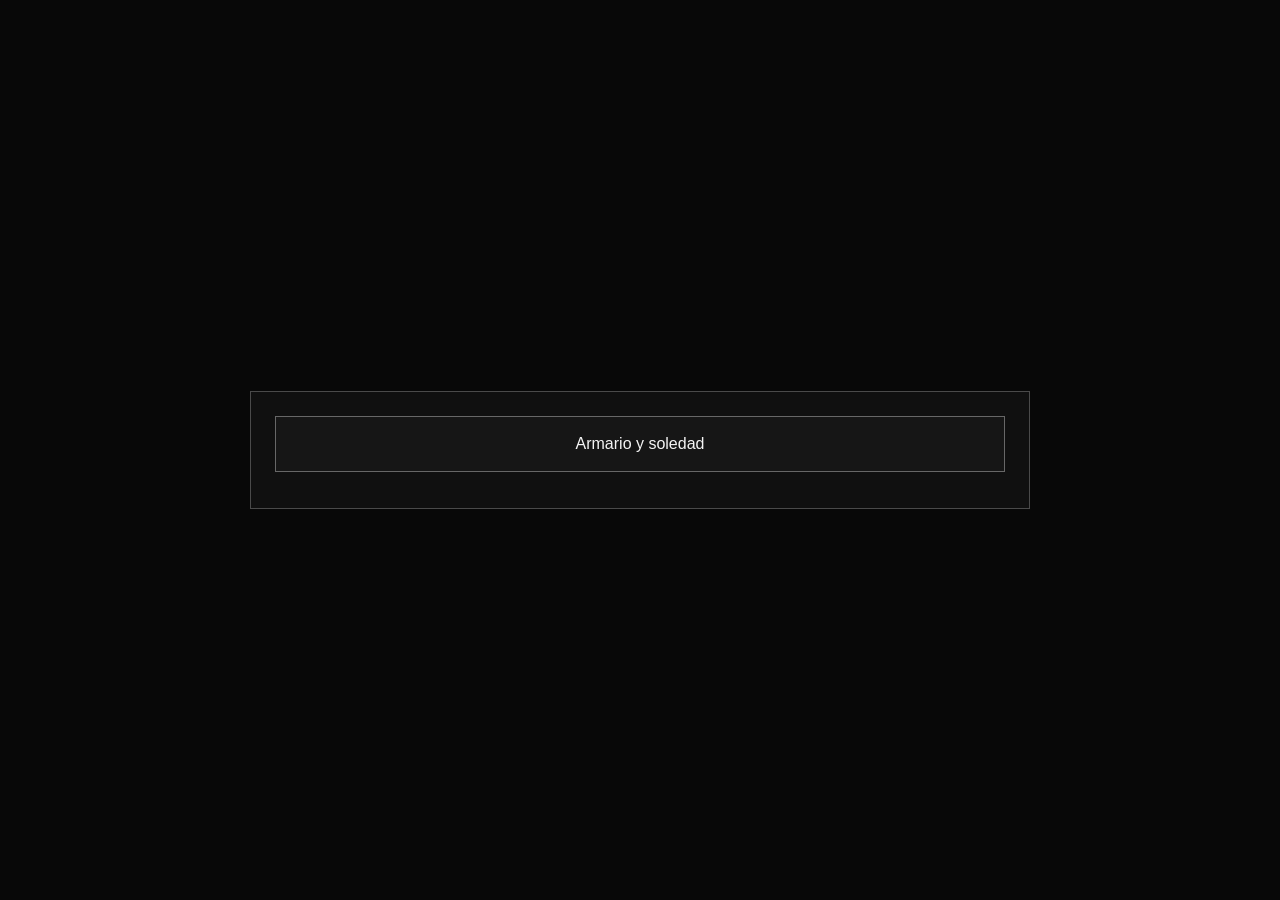
<file: index.html>
<!DOCTYPE html>
<html lang="es">
<head>
    <meta charset="UTF-8">
    <meta name="viewport" content="width=device-width, initial-scale=1.0">
    <title>Cuentos</title>
    <style>
        :root {
            color-scheme: dark;
        }

        * {
            box-sizing: border-box;
            font-family: "Liberation Sans", Arial, sans-serif;
        }

        body {
            margin: 0;
            min-height: 100vh;
            background: #080808;
            color: #ececec;
            display: grid;
            place-items: center;
        }

        main {
            width: min(92%, 780px);
            border: 1px solid #4a4a4a;
            background: #101010;
            padding: 24px;
        }

        .base-box {
            display: block;
            text-decoration: none;
            color: #f4f4f4;
            border: 1px solid #676767;
            background: #161616;
            padding: 18px;
            text-align: center;
            font-size: 1rem;
            margin-bottom: 12px;
            transition: background 0.2s ease;
        }

        .base-box:hover,
        .base-box:focus-visible {
            background: #202020;
        }
    </style>
</head>
<body>
    <main>
        <a class="base-box" href="cuentos/armario-y-soledad.html">Armario y soledad</a>
    </main>
</body>
</html>
</file>
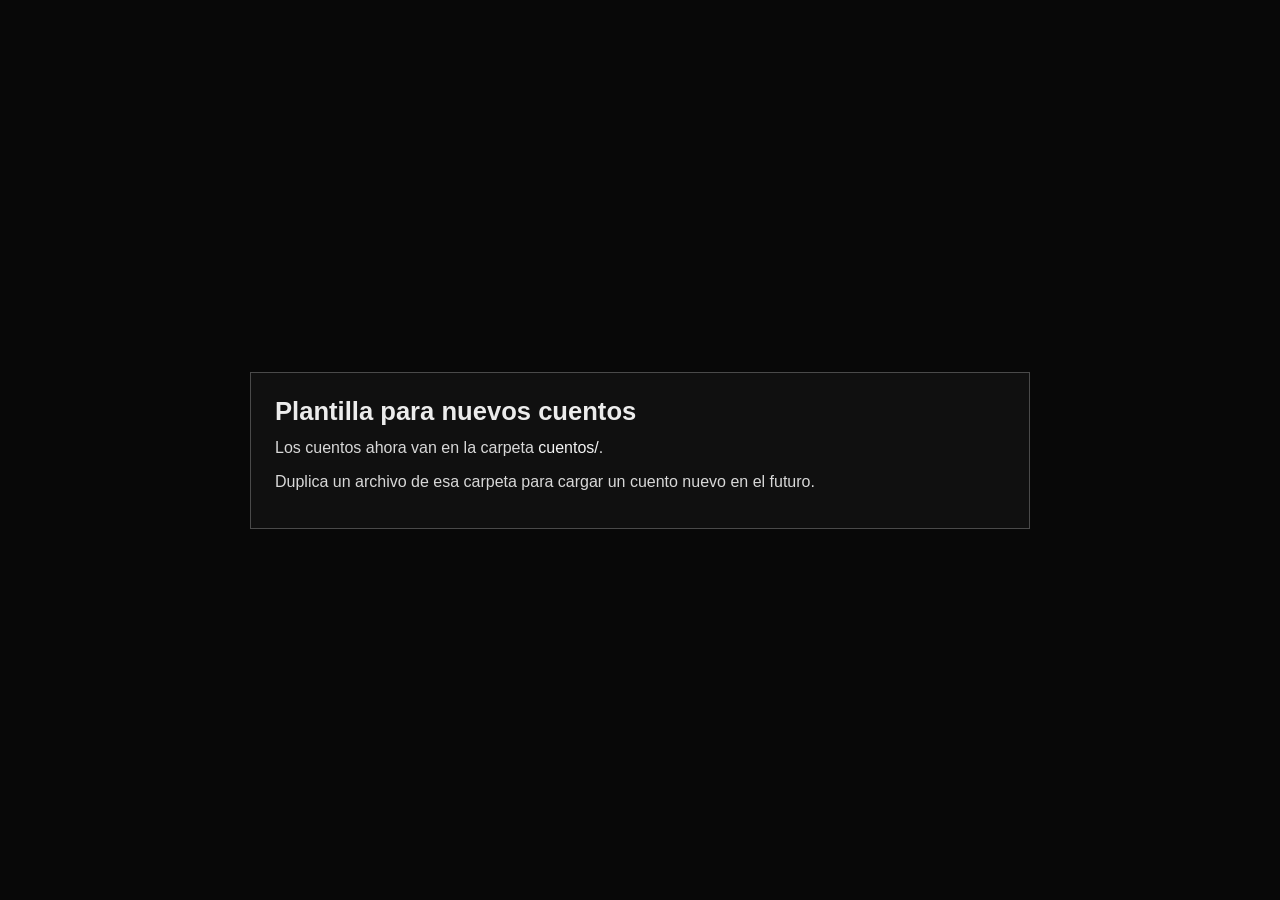
<file: post.html>
<!DOCTYPE html>
<html lang="es">
<head>
    <meta charset="UTF-8">
    <meta name="viewport" content="width=device-width, initial-scale=1.0">
    <title>Plantilla de cuento</title>
    <style>
        :root {
            color-scheme: dark;
        }

        * {
            box-sizing: border-box;
            font-family: "Liberation Sans", Arial, sans-serif;
        }

        body {
            margin: 0;
            min-height: 100vh;
            background: #080808;
            color: #ececec;
            display: grid;
            place-items: center;
        }

        main {
            width: min(92%, 780px);
            border: 1px solid #4a4a4a;
            background: #101010;
            padding: 24px;
        }

        h1 {
            margin: 0 0 10px;
            font-size: 1.6rem;
        }

        p {
            margin: 0 0 10px;
            color: #d8d8d8;
            line-height: 1.5;
        }

        code {
            color: #f4f4f4;
        }
    </style>
</head>
<body>
    <main>
        <h1>Plantilla para nuevos cuentos</h1>
        <p>Los cuentos ahora van en la carpeta <code>cuentos/</code>.</p>
        <p>Duplica un archivo de esa carpeta para cargar un cuento nuevo en el futuro.</p>
    </main>
</body>
</html>
</file>
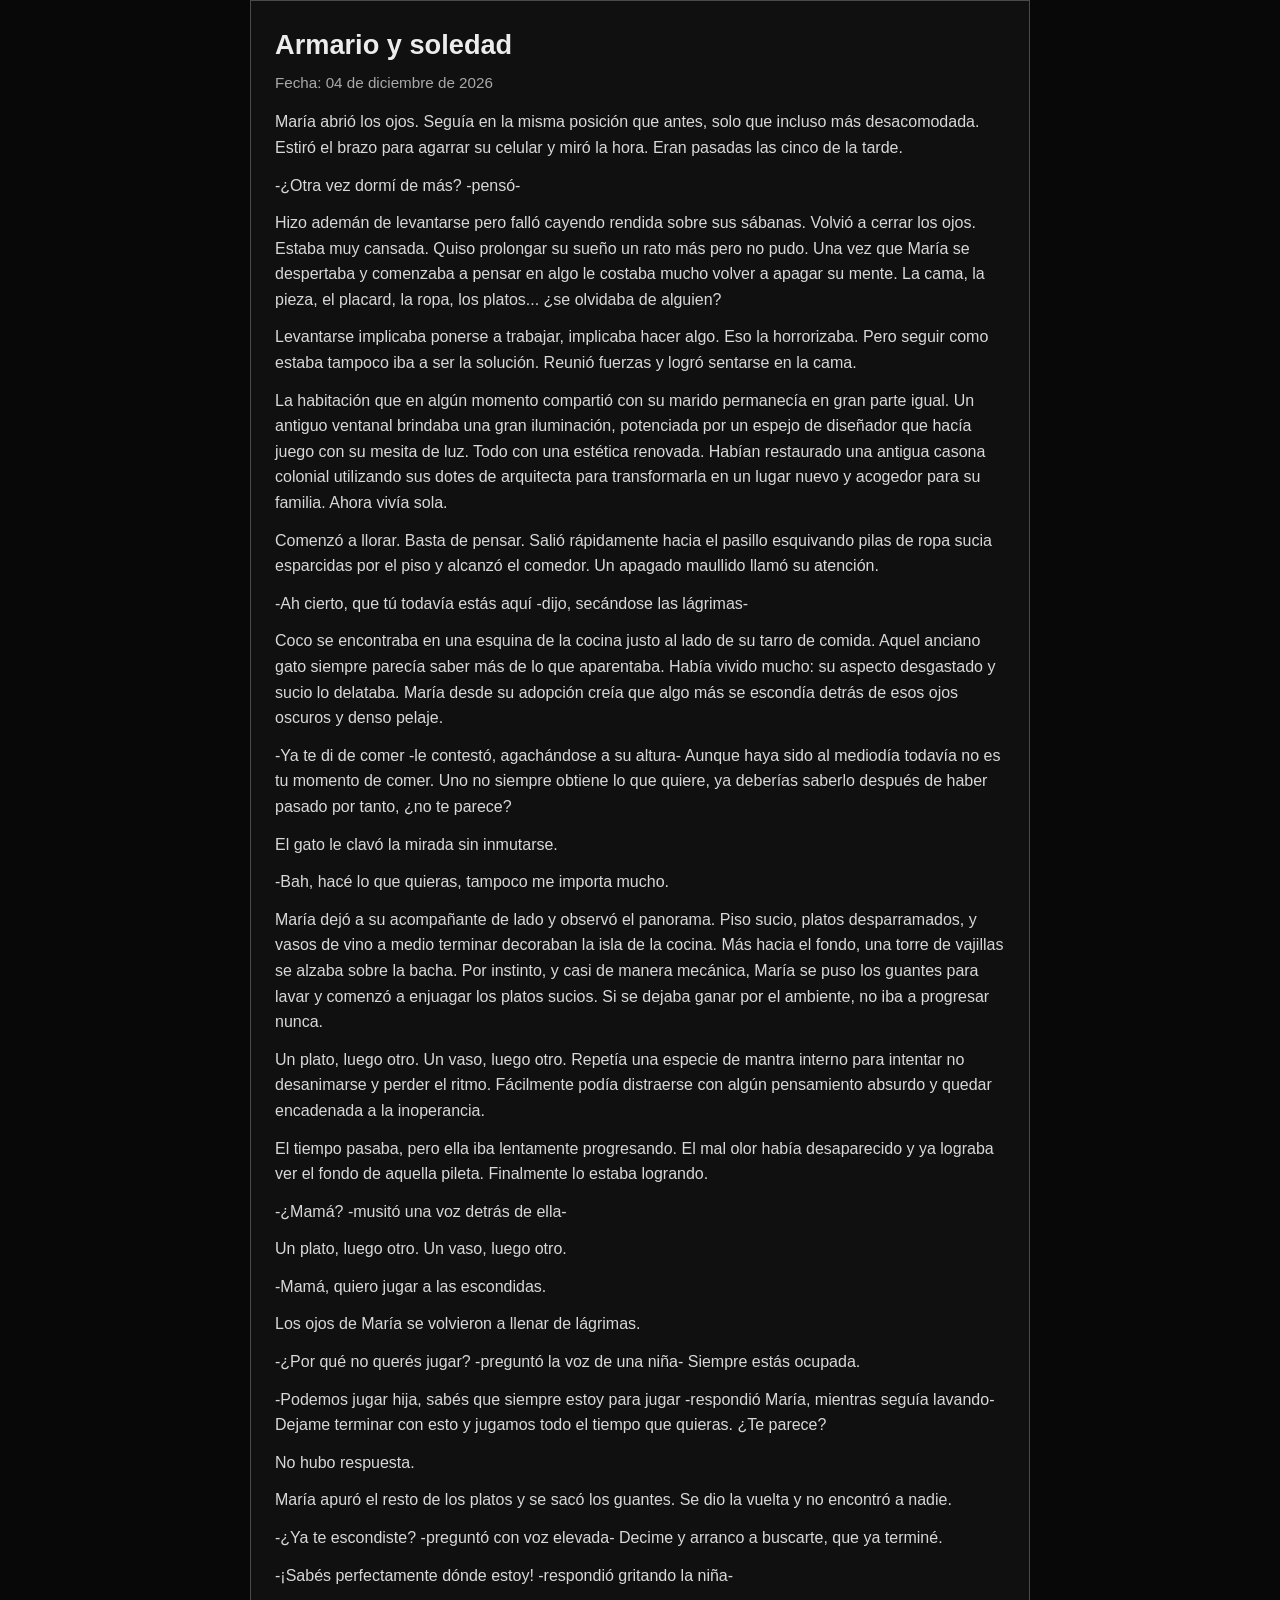
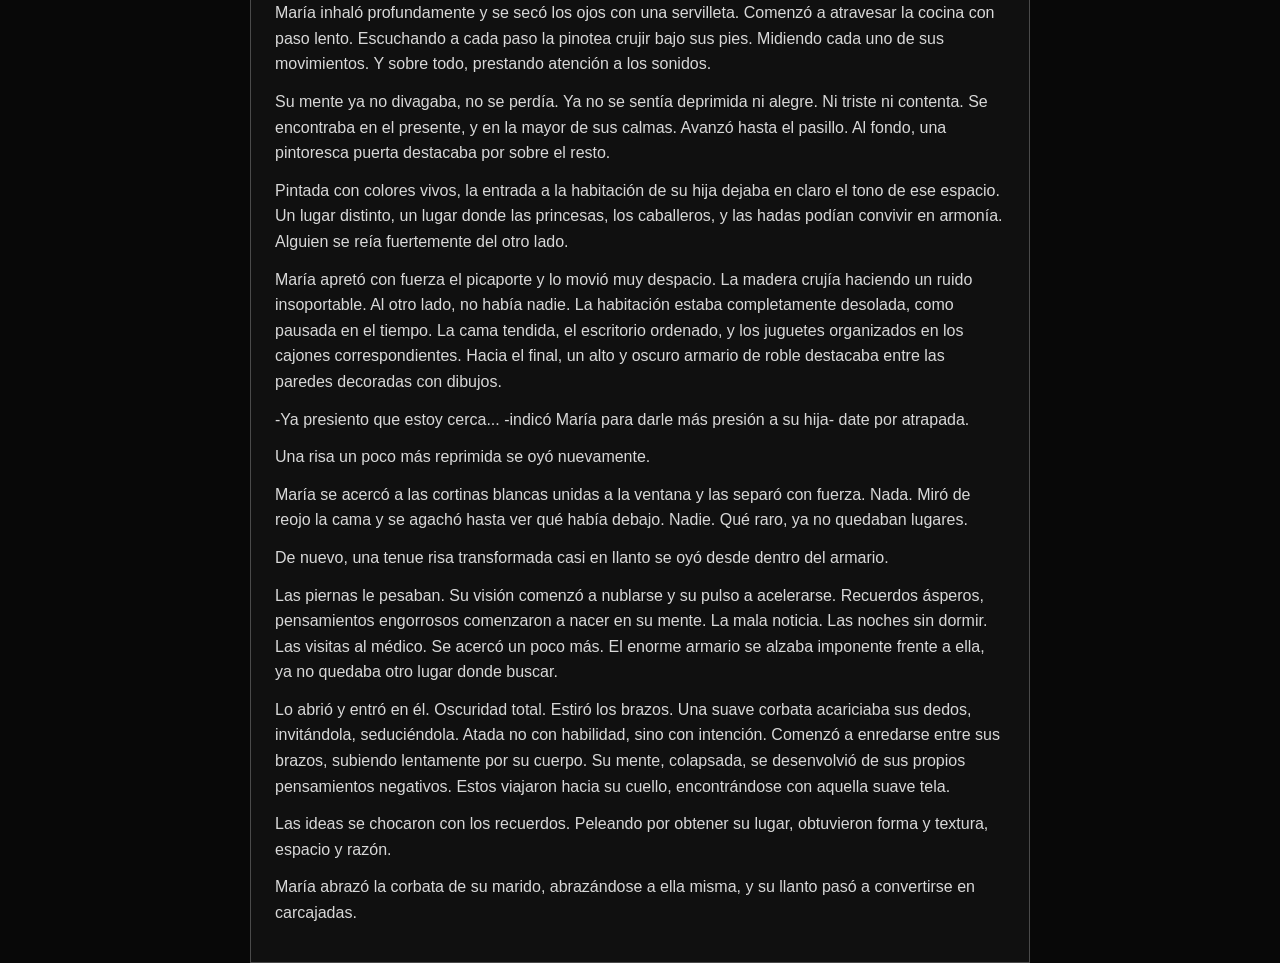
<file: cuentos/armario-y-soledad.html>
<!DOCTYPE html>
<html lang="es">
<head>
    <meta charset="UTF-8">
    <meta name="viewport" content="width=device-width, initial-scale=1.0">
    <title>Armario y soledad</title>
    <style>
        :root {
            color-scheme: dark;
        }

        * {
            box-sizing: border-box;
            font-family: "Liberation Sans", Arial, sans-serif;
        }

        body {
            margin: 0;
            min-height: 100vh;
            background: #080808;
            color: #ececec;
            display: grid;
            place-items: center;
        }

        main {
            width: min(92%, 780px);
            border: 1px solid #4a4a4a;
            background: #101010;
            padding: 24px;
        }

        .header-row {
            display: flex;
            justify-content: space-between;
            align-items: center;
            margin-bottom: 6px;
        }

        h1 {
            margin: 0;
            font-size: 1.7rem;
        }

        .meta {
            margin: 0 0 14px;
            color: #a9a9a9;
            font-size: 0.95rem;
        }

        p {
            margin: 0 0 12px;
            line-height: 1.6;
            color: #d8d8d8;
        }

        .back {
            display: inline-block;
            text-decoration: none;
            color: #f3f3f3;
            border: 1px solid #676767;
            background: #161616;
            padding: 10px 14px;
            opacity: 0;
            pointer-events: none;
            transition: opacity 0.2s ease, background 0.2s ease;
        }

        body.show-back .back,
        .back:focus-visible {
            opacity: 1;
            pointer-events: auto;
        }

        .back:hover,
        .back:focus-visible {
            background: #202020;
        }
    </style>
</head>
<body>
    <main>
        <div class="header-row">
            <h1>Armario y soledad</h1>
            <a class="back" href="../index.html">Volver al inicio</a>
        </div>
        <p class="meta" id="fecha-cuento"></p>
        <p>María abrió los ojos. Seguía en la misma posición que antes, solo que incluso más desacomodada. Estiró el brazo para agarrar su celular y miró la hora. Eran pasadas las cinco de la tarde.</p>
        <p>-¿Otra vez dormí de más? -pensó-</p>
        <p>Hizo ademán de levantarse pero falló cayendo rendida sobre sus sábanas. Volvió a cerrar los ojos. Estaba muy cansada. Quiso prolongar su sueño un rato más pero no pudo. Una vez que María se despertaba y comenzaba a pensar en algo le costaba mucho volver a apagar su mente. La cama, la pieza, el placard, la ropa, los platos... ¿se olvidaba de alguien?</p>
        <p>Levantarse implicaba ponerse a trabajar, implicaba hacer algo. Eso la horrorizaba. Pero seguir como estaba tampoco iba a ser la solución. Reunió fuerzas y logró sentarse en la cama.</p>
        <p>La habitación que en algún momento compartió con su marido permanecía en gran parte igual. Un antiguo ventanal brindaba una gran iluminación, potenciada por un espejo de diseñador que hacía juego con su mesita de luz. Todo con una estética renovada. Habían restaurado una antigua casona colonial utilizando sus dotes de arquitecta para transformarla en un lugar nuevo y acogedor para su familia. Ahora vivía sola.</p>
        <p>Comenzó a llorar. Basta de pensar. Salió rápidamente hacia el pasillo esquivando pilas de ropa sucia esparcidas por el piso y alcanzó el comedor. Un apagado maullido llamó su atención.</p>
        <p>-Ah cierto, que tú todavía estás aquí -dijo, secándose las lágrimas-</p>
        <p>Coco se encontraba en una esquina de la cocina justo al lado de su tarro de comida. Aquel anciano gato siempre parecía saber más de lo que aparentaba. Había vivido mucho: su aspecto desgastado y sucio lo delataba. María desde su adopción creía que algo más se escondía detrás de esos ojos oscuros y denso pelaje.</p>
        <p>-Ya te di de comer -le contestó, agachándose a su altura- Aunque haya sido al mediodía todavía no es tu momento de comer. Uno no siempre obtiene lo que quiere, ya deberías saberlo después de haber pasado por tanto, ¿no te parece?</p>
        <p>El gato le clavó la mirada sin inmutarse.</p>
        <p>-Bah, hacé lo que quieras, tampoco me importa mucho.</p>
        <p>María dejó a su acompañante de lado y observó el panorama. Piso sucio, platos desparramados, y vasos de vino a medio terminar decoraban la isla de la cocina. Más hacia el fondo, una torre de vajillas se alzaba sobre la bacha. Por instinto, y casi de manera mecánica, María se puso los guantes para lavar y comenzó a enjuagar los platos sucios. Si se dejaba ganar por el ambiente, no iba a progresar nunca.</p>
        <p>Un plato, luego otro. Un vaso, luego otro. Repetía una especie de mantra interno para intentar no desanimarse y perder el ritmo. Fácilmente podía distraerse con algún pensamiento absurdo y quedar encadenada a la inoperancia.</p>
        <p>El tiempo pasaba, pero ella iba lentamente progresando. El mal olor había desaparecido y ya lograba ver el fondo de aquella pileta. Finalmente lo estaba logrando.</p>
        <p>-¿Mamá? -musitó una voz detrás de ella-</p>
        <p>Un plato, luego otro. Un vaso, luego otro.</p>
        <p>-Mamá, quiero jugar a las escondidas.</p>
        <p>Los ojos de María se volvieron a llenar de lágrimas.</p>
        <p>-¿Por qué no querés jugar? -preguntó la voz de una niña- Siempre estás ocupada.</p>
        <p>-Podemos jugar hija, sabés que siempre estoy para jugar -respondió María, mientras seguía lavando- Dejame terminar con esto y jugamos todo el tiempo que quieras. ¿Te parece?</p>
        <p>No hubo respuesta.</p>
        <p>María apuró el resto de los platos y se sacó los guantes. Se dio la vuelta y no encontró a nadie.</p>
        <p>-¿Ya te escondiste? -preguntó con voz elevada- Decime y arranco a buscarte, que ya terminé.</p>
        <p>-¡Sabés perfectamente dónde estoy! -respondió gritando la niña-</p>
        <p>María inhaló profundamente y se secó los ojos con una servilleta. Comenzó a atravesar la cocina con paso lento. Escuchando a cada paso la pinotea crujir bajo sus pies. Midiendo cada uno de sus movimientos. Y sobre todo, prestando atención a los sonidos.</p>
        <p>Su mente ya no divagaba, no se perdía. Ya no se sentía deprimida ni alegre. Ni triste ni contenta. Se encontraba en el presente, y en la mayor de sus calmas. Avanzó hasta el pasillo. Al fondo, una pintoresca puerta destacaba por sobre el resto.</p>
        <p>Pintada con colores vivos, la entrada a la habitación de su hija dejaba en claro el tono de ese espacio. Un lugar distinto, un lugar donde las princesas, los caballeros, y las hadas podían convivir en armonía. Alguien se reía fuertemente del otro lado.</p>
        <p>María apretó con fuerza el picaporte y lo movió muy despacio. La madera crujía haciendo un ruido insoportable. Al otro lado, no había nadie. La habitación estaba completamente desolada, como pausada en el tiempo. La cama tendida, el escritorio ordenado, y los juguetes organizados en los cajones correspondientes. Hacia el final, un alto y oscuro armario de roble destacaba entre las paredes decoradas con dibujos.</p>
        <p>-Ya presiento que estoy cerca... -indicó María para darle más presión a su hija- date por atrapada.</p>
        <p>Una risa un poco más reprimida se oyó nuevamente.</p>
        <p>María se acercó a las cortinas blancas unidas a la ventana y las separó con fuerza. Nada. Miró de reojo la cama y se agachó hasta ver qué había debajo. Nadie. Qué raro, ya no quedaban lugares.</p>
        <p>De nuevo, una tenue risa transformada casi en llanto se oyó desde dentro del armario.</p>
        <p>Las piernas le pesaban. Su visión comenzó a nublarse y su pulso a acelerarse. Recuerdos ásperos, pensamientos engorrosos comenzaron a nacer en su mente. La mala noticia. Las noches sin dormir. Las visitas al médico. Se acercó un poco más. El enorme armario se alzaba imponente frente a ella, ya no quedaba otro lugar donde buscar.</p>
        <p>Lo abrió y entró en él. Oscuridad total. Estiró los brazos. Una suave corbata acariciaba sus dedos, invitándola, seduciéndola. Atada no con habilidad, sino con intención. Comenzó a enredarse entre sus brazos, subiendo lentamente por su cuerpo. Su mente, colapsada, se desenvolvió de sus propios pensamientos negativos. Estos viajaron hacia su cuello, encontrándose con aquella suave tela.</p>
        <p>Las ideas se chocaron con los recuerdos. Peleando por obtener su lugar, obtuvieron forma y textura, espacio y razón.</p>
        <p>María abrazó la corbata de su marido, abrazándose a ella misma, y su llanto pasó a convertirse en carcajadas.</p>
    </main>
</body>
<script>
    const body = document.body;
    let hideTimer;

    function showBackButtonTemporarily() {
        body.classList.add("show-back");
        clearTimeout(hideTimer);
        hideTimer = setTimeout(() => {
            body.classList.remove("show-back");
        }, 700);
    }

    const fecha = new Date();
    const fechaFormateada = fecha.toLocaleDateString("es-AR", {
        day: "2-digit",
        month: "long",
        year: "numeric"
    });
    document.getElementById("fecha-cuento").textContent = "Fecha: " + fechaFormateada;

    window.addEventListener("mousemove", showBackButtonTemporarily);
</script>
</html>
</file>
